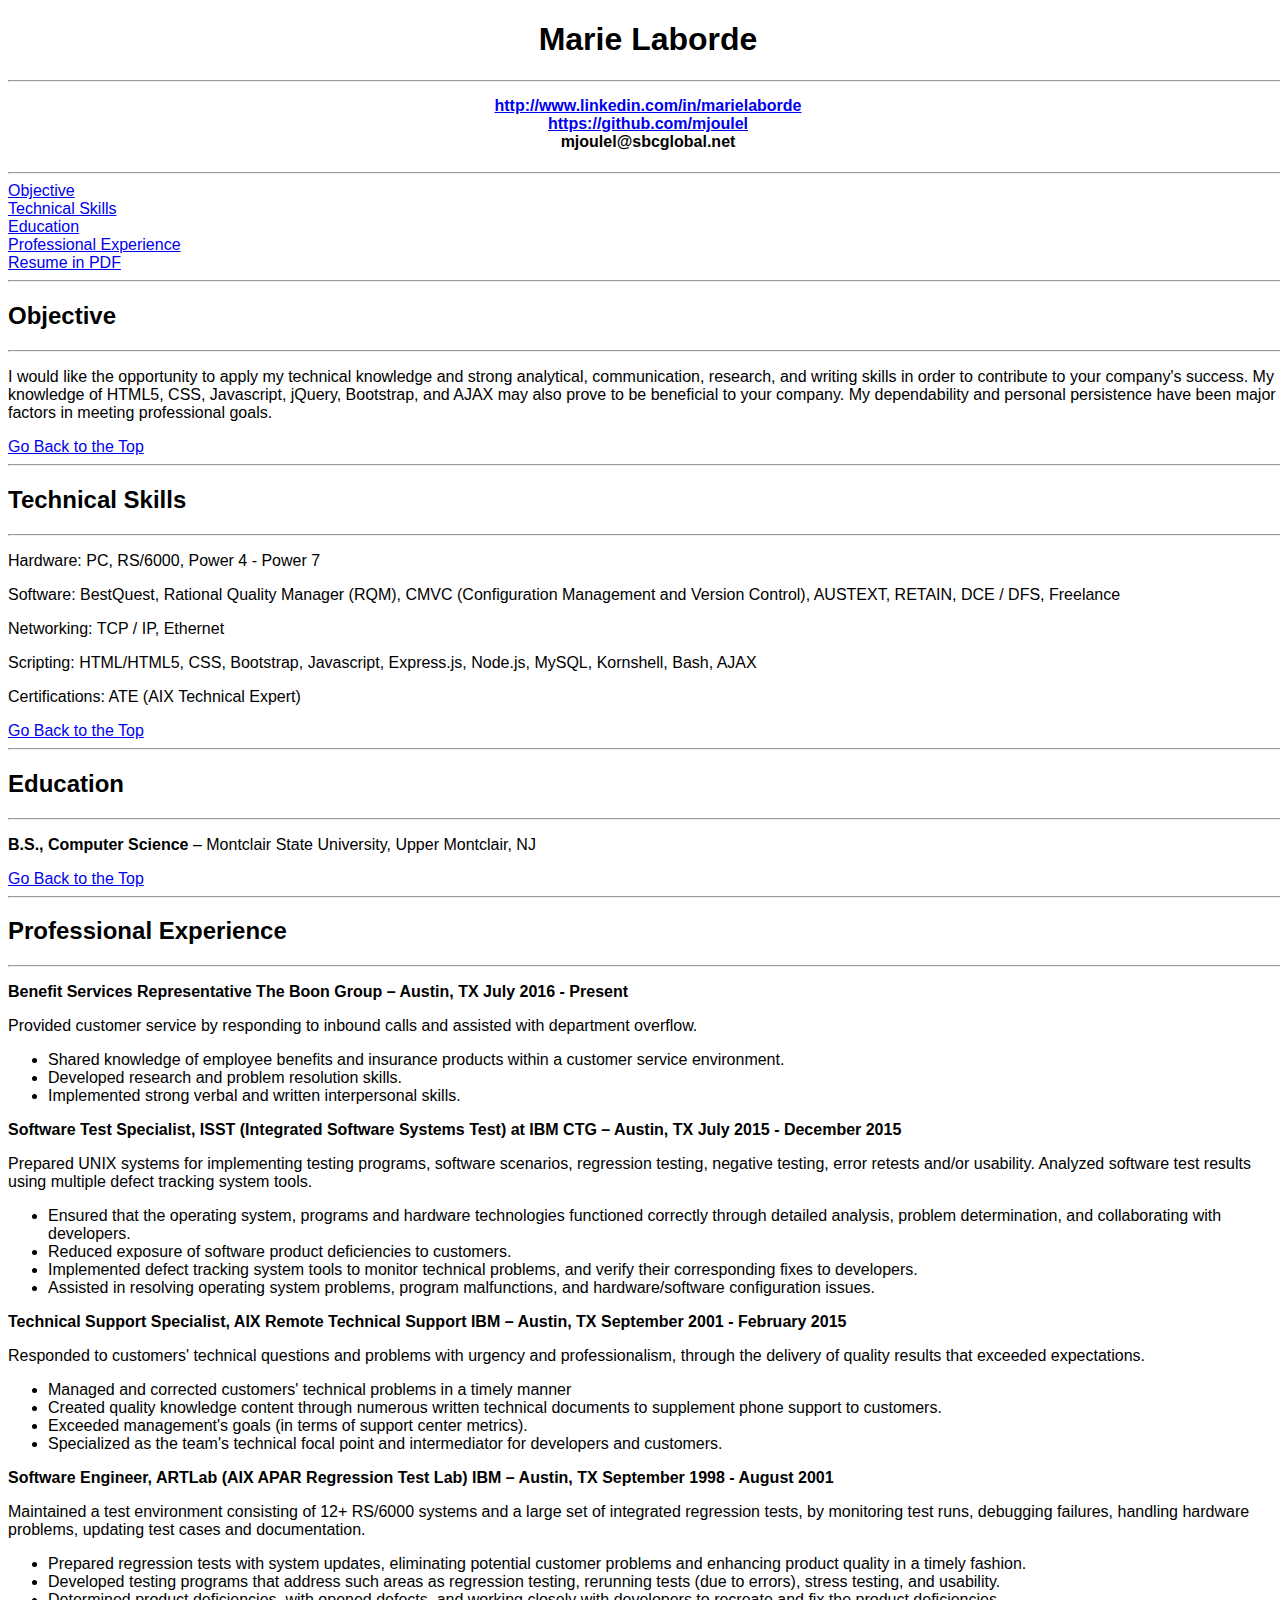
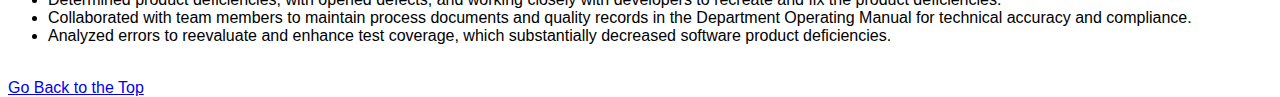
<file: resume.html>
<!--Marie Laborde-->
<!--4/26/2017-->
<!--HTML5-->

<!DOCTYPE html>
<html lang="en">
<head>
	<meta charset="UTF-8">
	<title>Marie's Resume</title>
	<!-- Custom CSS -->
    <link href="./resume.css" rel="stylesheet" type="text/css" media="screen">
</head>
<body>
	<h1>Marie Laborde</h1>
	<hr>
	<h4><a href="http://www.linkedin.com/in/marielaborde">http://www.linkedin.com/in/marielaborde</a><br><a href="https://github.com/mjoulel">https://github.com/mjoulel</a><br>mjoulel@sbcglobal.net</h4>
	<hr>
	<nav>
		<a href="#OBJ">Objective</a>
		<br>
		<a href="#TechSkills">Technical Skills</a>
		<br>
		<a href="#EDU">Education</a> 
		<br>
		<a href="#PRO">Professional Experience</a> 
		<br>
		<a href="./resume3e-2017.pdf">Resume in PDF</a>
	</nav>
	<hr>
	<section>
		<article>
			<h2 id="OBJ">Objective</h2>
			<hr>
		</article>
	</section>
	<div>
		<p> I would like the opportunity to apply my technical knowledge and strong analytical, communication, research, and writing skills in order to contribute to your company's success. My knowledge of HTML5, CSS, Javascript, jQuery, Bootstrap, and AJAX may also prove to be beneficial to your company. My dependability and personal persistence have been major factors in meeting professional goals.</p>
	</div>
	<a href="#top">Go Back to the Top</a>
	<hr>
	<section>
		<article>
			<h2 id="TechSkills">Technical Skills</h2>
			<hr>
		</article>
	</section>
	<div>
		<p>Hardware:		PC, RS/6000, Power 4 - Power 7</p>
		<p>Software:		BestQuest, Rational Quality Manager (RQM), CMVC (Configuration 					Management and Version Control), AUSTEXT, RETAIN, DCE / DFS, 					Freelance</p>
		<p>Networking:		TCP / IP, Ethernet</p>
		<p>Scripting:		HTML/HTML5, CSS, Bootstrap, Javascript, Express.js, Node.js, MySQL, 				Kornshell, Bash, AJAX</p>
		<p>Certifications:		ATE (AIX Technical Expert)</p>
	</div>
	<a href="#top">Go Back to the Top</a>
	<hr>
	<section>
		<article>
			<h2 id="EDU">Education</h2>
			<hr>
		</article>
	</section>
	<div>
		<p> <strong>B.S., Computer Science</strong> – Montclair State University, Upper Montclair, NJ</p>
	</div>
	<a href="#top">Go Back to the Top</a>
	<hr>
	<section>
		<article>
			<h2 id="PRO">Professional Experience</h2>
			<hr>
		</article>
	</section>
	<div>
		<p><strong>Benefit Services Representative
The Boon Group – Austin, TX                                                                       July 2016 - Present</strong></p>						
<p>Provided customer service by responding to inbound calls and assisted with department overflow.</p>
<ul>
	<li>Shared knowledge of employee benefits and insurance products within a customer service environment.</li>
	<li>Developed research and problem resolution skills.</li>
	<li>Implemented strong verbal and written interpersonal skills.</li>
</ul>

<p><strong>Software Test Specialist, ISST (Integrated Software Systems Test) at IBM                                                                                                                                                                           CTG – Austin, TX                                                                       July 2015 - December 2015</strong></p>
 						
<p>Prepared UNIX systems for implementing testing programs, software scenarios, regression testing, negative testing, error retests and/or usability. Analyzed software test results using multiple defect tracking system tools.</p>
<ul>
	<li>Ensured that the operating system, programs and hardware technologies functioned correctly through detailed analysis, problem determination, and collaborating with developers.</li>
	<li>Reduced exposure of software product deficiencies to customers.</li>
	<li>Implemented defect tracking system tools to monitor technical problems, and verify their corresponding fixes to developers.</li>
	<li>Assisted in resolving operating system problems, program malfunctions, and hardware/software configuration issues.</li>
</ul>

<p><strong>Technical Support Specialist, AIX Remote Technical Support                                                                                                                                                                                                 IBM – Austin, TX                                                             September 2001 - February 2015</strong></p>
 
<p>Responded to customers' technical questions and problems with urgency and professionalism, through the delivery of quality results that exceeded expectations.</p>
<ul>
	<li>Managed and corrected customers' technical problems in a timely manner</li>
	<li>Created quality knowledge content through numerous written technical documents to supplement phone support to customers.</li>
	<li>Exceeded management's goals (in terms of support center metrics).</li>
	<li>Specialized as the team's technical focal point and intermediator for developers and customers.</li>
</ul>

<p><strong>Software Engineer, ARTLab (AIX APAR Regression Test Lab)                                                                                                                                                                                           IBM – Austin, TX                                                                  September 1998 - August 2001</strong></p>
 
<p>Maintained a test environment consisting of 12+ RS/6000 systems and a large set of integrated regression tests, by monitoring test runs,  debugging failures, handling hardware problems, updating test cases and documentation.</p>
<ul>
	<li>Prepared regression tests with system updates, eliminating potential customer problems and enhancing product quality in a timely fashion.</li>
	<li>Developed testing programs that address such areas as regression testing, rerunning tests (due to errors), stress testing, and usability.</li>
	<li>Determined product deficiencies, with opened defects, and working closely with developers to recreate and fix the product deficiencies.</li>
	<li>Collaborated with team members to maintain process documents and quality records in the Department Operating Manual for technical accuracy and compliance.</li>
	<li>Analyzed errors to reevaluate and enhance test coverage, which substantially decreased software product deficiencies.</li>
</ul>	
	</div>
	<br>
	<a href="#top">Go Back to the Top</a>
</file>
<file: resume.css>
/* Global Styles */

html,
body {
    width: 100%;
    height: 100%;
}

body {
    font-family: "Arial",Arial;
}

h1{
    text-align: center;
}

h4 { 
     text-align: center;
     margin-top: 15px;
}
</file>
